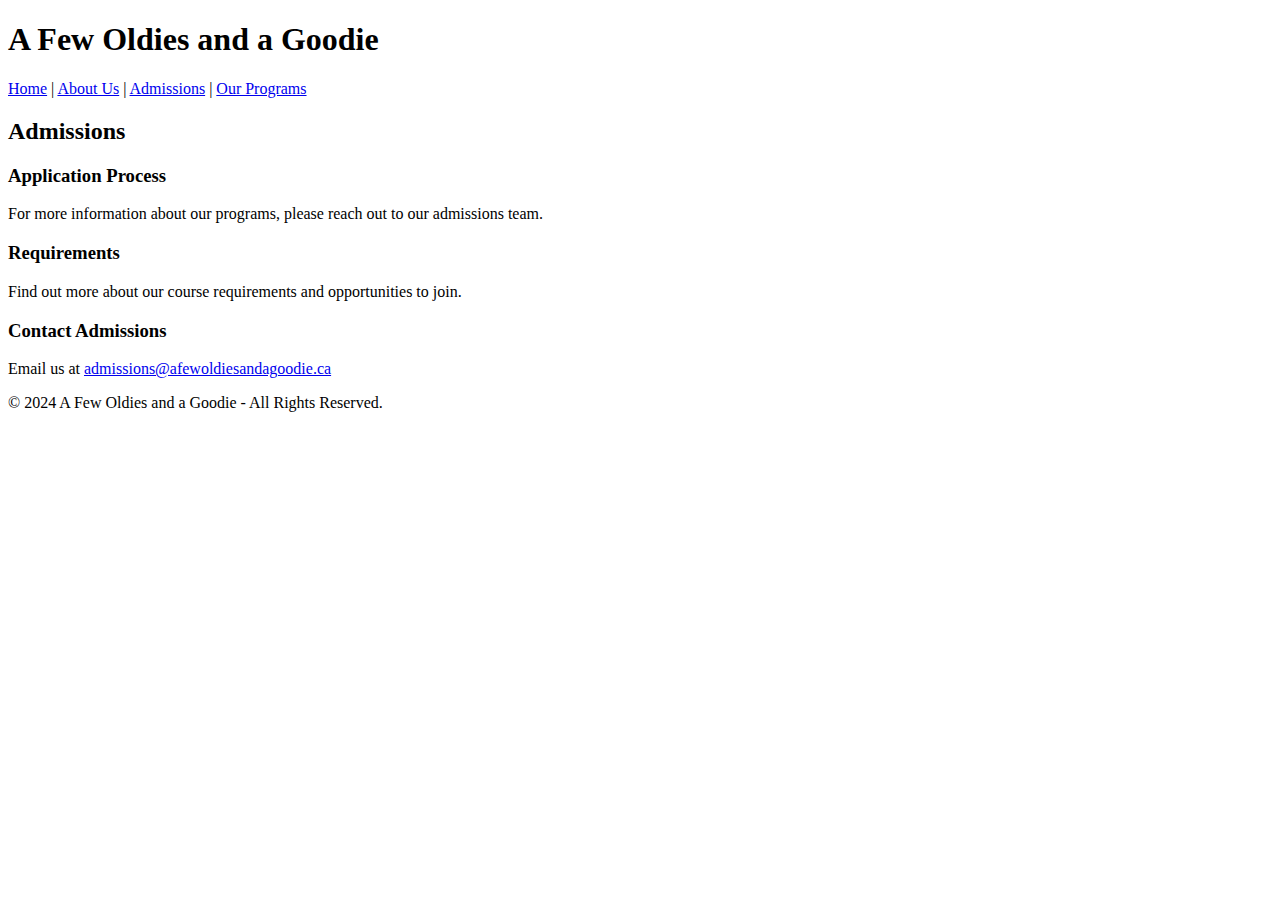
<file: Admissions.html>
<!DOCTYPE html>
<html lang="en-CA">
<head>
  <meta charset="utf-8">
  <meta name="viewport" content="width=device-width, initial-scale=1.0">
  <title>Admissions | A Few Oldies and a Goodie</title>
</head>
<body>
  <header>
    <h1>A Few Oldies and a Goodie</h1>
    <nav>
      <a href="/">Home</a> | 
      <a href="/about-us">About Us</a> | 
      <a href="/admissions">Admissions</a> | 
      <a href="/our-programs">Our Programs</a>
    </nav>
  </header>
  
  <main>
    <h2>Admissions</h2>
    <section>
      <h3>Application Process</h3>
      <p>For more information about our programs, please reach out to our admissions team.</p>
    </section>
    <section>
      <h3>Requirements</h3>
      <p>Find out more about our course requirements and opportunities to join.</p>
    </section>
    <section>
      <h3>Contact Admissions</h3>
      <p>Email us at <a href="mailto:admissions@afewoldiesandagoodie.ca">admissions@afewoldiesandagoodie.ca</a></p>
    </section>
  </main>
  
  <footer>
    <p>&copy; 2024 A Few Oldies and a Goodie - All Rights Reserved.</p>
  </footer>
</body>
</html>
</file>
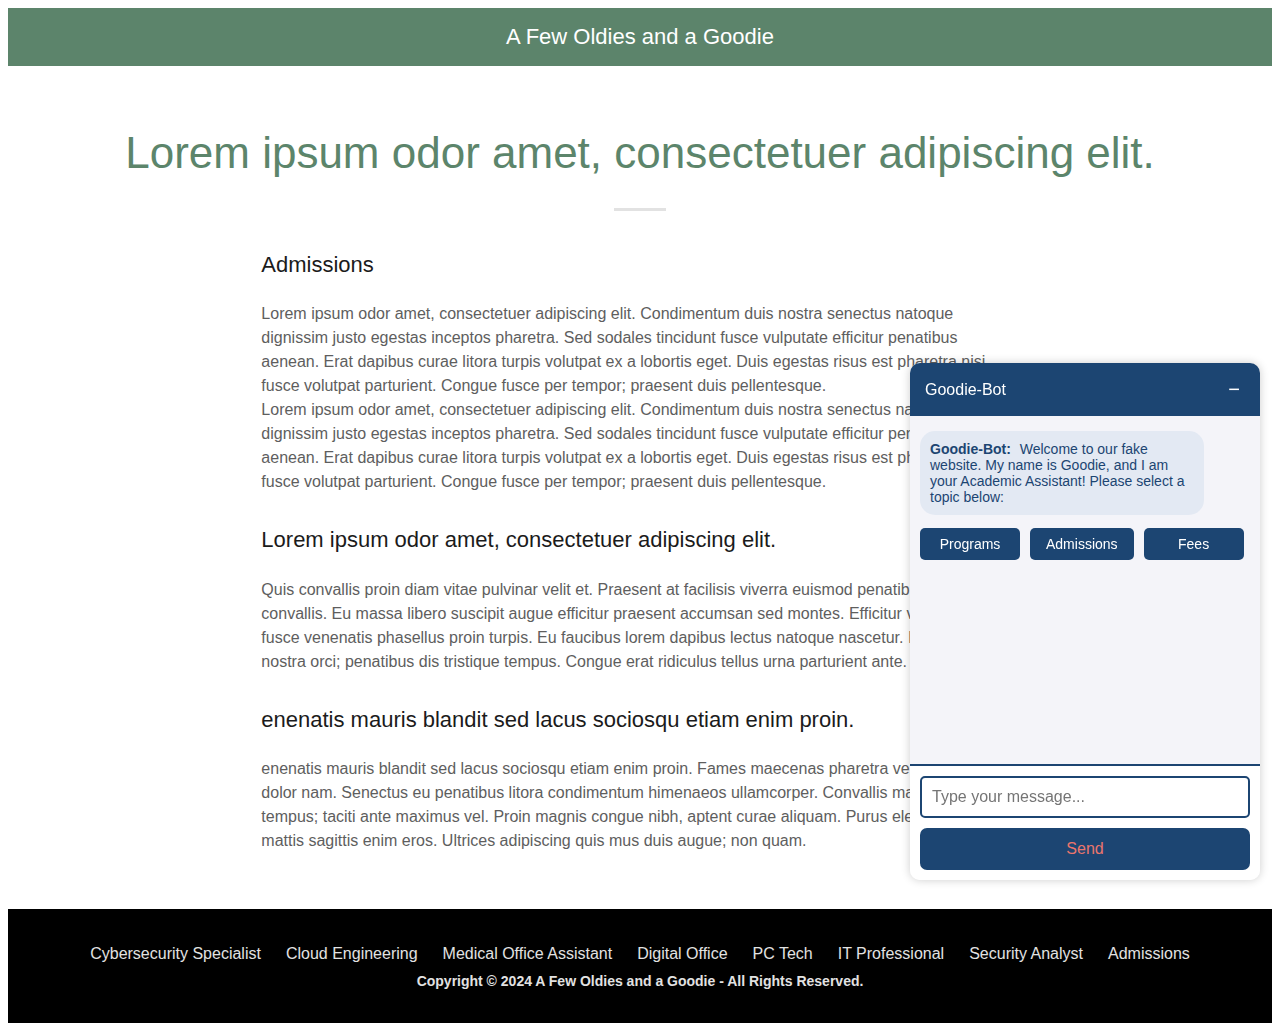
<file: admissions.html>
<!DOCTYPE html><html lang="en-CA"><head><meta charSet="utf-8"/><meta http-equiv="X-UA-Compatible" content="IE=edge"/><meta name="viewport" content="width=device-width, initial-scale=1"/><title>Admissions | A Few Oldies and a Goodie</title><meta name="author" content="A Few Oldies and a Goodie"/>
</style>
<style>/*
This license can also be found at this permalink: https://www.fontsquirrel.com/license/league-spartan

Copyright (c) September 22 2014, Micah Rich micah@micahrich.com, with Reserved Font Name: "League Spartan".

This Font Software is licensed under the SIL Open Font License, Version 1.1.
This license is copied below, and is also available with a FAQ at: http://scripts.sil.org/OFL

—————————————————————————————-
SIL OPEN FONT LICENSE Version 1.1 - 26 February 2007
—————————————————————————————-
*/
@import url('//img1.wsimg.com/blobby/go/font/LeagueSpartan/league-spartan.css');
@import url('');</style>
<style data-glamor="cxs-default-sheet">.x .c1-1{letter-spacing:normal}.x .c1-2{text-transform:none}.x .c1-3{background-color:rgb(255, 255, 255)}.x .c1-4{width:100%}.x .c1-5 > div{position:relative}.x .c1-6 > div{overflow:hidden}.x .c1-7 > div{margin-top:auto}.x .c1-8 > div{margin-right:auto}.x .c1-9 > div{margin-bottom:auto}.x .c1-a > div{margin-left:auto}.x .c1-b{font-family:Helvetica, arial, sans-serif}.x .c1-c{font-size:16px}.x .c1-h{background-color:rgb(92, 133, 107)}.x .c1-i{padding-top:56px}.x .c1-j{padding-bottom:56px}.x .c1-k{overflow:visible}.x .c1-l{padding:0px !important}.x .c1-o{z-index:3}.x .c1-p .sticky-animate{background-color:rgba(92, 133, 107, 0.9)}.x .c1-q .sticky-animate hr{opacity:0 !important}.x .c1-r{transition:background .3s}.x .c1-s{position:relative}.x .c1-t{padding-top:24px}.x .c1-u{padding-bottom:24px}.x .c1-v{padding-left:24px}.x .c1-w{padding-right:24px}.x .c1-x{background-color:rgba(92, 133, 107, 0.25)}.x .c1-y{z-index:auto}.x .c1-13{align-items:center}.x .c1-14{flex-wrap:nowrap}.x .c1-15{display:flex}.x .c1-16{margin-top:0px}.x .c1-17{margin-right:0px}.x .c1-18{margin-bottom:0px}.x .c1-19{margin-left:0px}.x .c1-1a{[object -object]:0px}.x .c1-1c{width:15%}.x .c1-1d{padding-right:0px}.x .c1-1e{padding-left:0px}.x .c1-1f{letter-spacing:inherit}.x .c1-1g{text-transform:inherit}.x .c1-1h{text-decoration:none}.x .c1-1i{word-wrap:break-word}.x .c1-1j{overflow-wrap:break-word}.x .c1-1k{cursor:pointer}.x .c1-1l{justify-content:flex-start}.x .c1-1m{border-top:0px}.x .c1-1n{border-right:0px}.x .c1-1o{border-bottom:0px}.x .c1-1p{border-left:0px}.x .c1-1q{color:rgb(255, 255, 255)}.x .c1-1r{font-weight:inherit}.x .c1-1s:hover{color:rgb(255, 255, 255)}.x .c1-1t:active{color:rgb(255, 255, 255)}.x .c1-1u{color:inherit}.x .c1-1v{display:inline-block}.x .c1-1w{vertical-align:top}.x .c1-1x{padding-top:6px}.x .c1-1y{padding-right:6px}.x .c1-1z{padding-bottom:6px}.x .c1-20{padding-left:6px}.x .c1-21{width:70%}.x .c1-22{text-align:center}.x .c1-23{justify-content:center}.x .c1-24{padding-left:8px}.x .c1-25{padding-right:8px}.x .c1-26{font-family:'League Spartan', arial, helvetica, sans-serif}.x .c1-2a{display:inline}.x .c1-2b{max-width:100%}.x .c1-2c:hover{color:rgb(198, 198, 198)}.x .c1-2d{text-wrap:pretty}.x .c1-2e{line-height:1.2}.x .c1-2f{font-size:22px}.x .c1-2g{font-weight:400}.x .c1-2l{word-wrap:normal !important}.x .c1-2m{overflow-wrap:normal !important}.x .c1-2n{display:none}.x .c1-2o{visibility:hidden}.x .c1-2p{position:absolute}.x .c1-2q{width:auto}.x .c1-2r{left:0px}.x .c1-2s{font-size:32px}.x .c1-2x{font-size:28px}.x .c1-32{justify-content:flex-end}.x .c1-33{margin-left:auto}.x .c1-34{margin-right:auto}.x .c1-35{box-sizing:border-box}.x .c1-36{flex-direction:row}.x .c1-37{padding-top:0px}.x .c1-38{padding-bottom:0px}.x .c1-3a{flex-grow:1}.x .c1-3b{flex-shrink:1}.x .c1-3c{flex-basis:0%}.x .c1-3f{line-height:24px}.x .c1-3g{padding-left:32px}.x .c1-3h{white-space:nowrap}.x .c1-3i:first-child{padding-left:0}.x .c1-3j{letter-spacing:0.071em}.x .c1-3k{text-transform:uppercase}.x .c1-3l{display:block}.x .c1-3m{margin-left:-6px}.x .c1-3n{margin-right:-6px}.x .c1-3o{margin-top:-6px}.x .c1-3p{margin-bottom:-6px}.x .c1-3q{font-size:14px}.x .c1-3v{transition:transform .33s ease-in-out}.x .c1-3w{transform:rotate(0deg)}.x .c1-3x{vertical-align:middle}.x .c1-3y{border-radius:4px}.x .c1-3z{box-shadow:0 3px 6px 3px rgba(0,0,0,0.24)}.x .c1-40{padding-top:16px}.x .c1-41{padding-bottom:16px}.x .c1-42{padding-left:16px}.x .c1-43{padding-right:16px}.x .c1-44{right:0px}.x .c1-45{top:32px}.x .c1-46{max-height:45vh}.x .c1-47{overflow-y:auto}.x .c1-48{z-index:1003}.x .c1-4b{text-align:left}.x .c1-4c:last-child{margin-bottom:0}.x .c1-4d{padding-top:4px}.x .c1-4e{padding-bottom:4px}.x .c1-4f{font-weight:700}.x .c1-4g{z-index:1}.x .c1-4k{margin-top:8px}.x .c1-4l{margin-bottom:8px}.x .c1-4m{line-height:1.5}.x .c1-4n{cursor:default}.x .c1-4o{margin-left:24px}.x .c1-4p{-webkit-margin-before:0}.x .c1-4q{-webkit-margin-after:0}.x .c1-4r{-webkit-padding-start:0}.x .c1-4s{background-color:rgb(22, 22, 22)}.x .c1-4t{position:fixed}.x .c1-4u{top:0px}.x .c1-4v{height:100%}.x .c1-4w{z-index:10002}.x .c1-4x{-webkit-overflow-scrolling:touch}.x .c1-4y{transform:translateX(-249vw)}.x .c1-4z{overscroll-behavior:contain}.x .c1-50{box-shadow:0 2px 6px 0px rgba(0,0,0,0.2)}.x .c1-51{transition:transform .3s ease-in-out}.x .c1-52{overflow:hidden}.x .c1-53{flex-direction:column}.x .c1-54{color:rgb(247, 247, 247)}.x .c1-55{line-height:1.3em}.x .c1-56{font-style:normal}.x .c1-57{top:15px}.x .c1-58{right:15px}.x .c1-59:hover{color:rgb(95, 138, 111)}.x .c1-5a{overflow-x:hidden}.x .c1-5b{overscroll-behavior:none}.x .c1-5g{color:rgb(164, 164, 164)}.x .c1-5h{border-color:rgba(76, 76, 76, 0.5)}.x .c1-5i{border-bottom-width:1px}.x .c1-5j{border-bottom-style:solid}.x .c1-5k:last-child{border-bottom:0}.x .c1-5l{min-width:200px}.x .c1-5m{justify-content:space-between}.x .c1-5n:hover{color:rgb(143, 204, 166)}.x .c1-5o:active{color:rgb(95, 138, 111)}.x .c1-5q{margin-left:8px}.x .c1-5r{flex-shrink:0}.x .c1-5s{pointer-events:none}.x .c1-5t{border-bottom-width:0}.x .c1-5u:last-child{padding-bottom:24px}.x .c1-5v{padding-top:8px}.x .c1-5w{padding-bottom:8px}.x .c1-5x{padding-left:40px}.x .c1-5y{line-height:1.4}.x .c1-5z{margin-bottom:40px}.x .c1-60{color:rgb(92, 133, 107)}.x .c1-63{font-size:unset}.x .c1-64{font-family:unset}.x .c1-65{letter-spacing:unset}.x .c1-66{text-transform:unset}.x .c1-67{line-height:0px}.x .c1-68{border-color:rgb(226, 226, 226)}.x .c1-69{border-bottom-width:2px}.x .c1-6a{border-style:solid}.x .c1-6b{margin-top:24px}.x .c1-6c{width:50px}.x .c1-6d{flex-wrap:wrap}.x .c1-6e{margin-right:-12px}.x .c1-6f{margin-left:-12px}.x .c1-6k{flex-basis:100%}.x .c1-6l{padding-right:12px}.x .c1-6m{padding-left:12px}.x .c1-6n > :nth-child(n){margin-bottom:32px}.x .c1-6o  > :last-child{margin-bottom:0 !important}.x .c1-6x > *{max-width:100%}.x .c1-6y{align-items:flex-start}.x .c1-6z > :nth-child(n){margin-bottom:24px}.x .c1-72{line-height:1.25}.x .c1-73{color:rgb(27, 27, 27)}.x .c1-74 > p > ol{text-align:left}.x .c1-75 > p > ol{display:block}.x .c1-76 > p > ol{padding-left:1.3em}.x .c1-77 > p > ol{margin-left:16px}.x .c1-78 > p > ol{margin-right:16px}.x .c1-79 > p > ol{margin-top:auto}.x .c1-7a > p > ol{margin-bottom:auto}.x .c1-7b > p > ul{text-align:left}.x .c1-7c > p > ul{display:block}.x .c1-7d > p > ul{padding-left:1.3em}.x .c1-7e > p > ul{margin-left:16px}.x .c1-7f > p > ul{margin-right:16px}.x .c1-7g > p > ul{margin-top:auto}.x .c1-7h > p > ul{margin-bottom:auto}.x .c1-7i > ul{text-align:left}.x .c1-7j > ul{display:block}.x .c1-7k > ul{padding-left:1.3em}.x .c1-7l > ul{margin-left:16px}.x .c1-7m > ul{margin-right:16px}.x .c1-7n > ul{margin-top:auto}.x .c1-7o > ul{margin-bottom:auto}.x .c1-7p > ol{text-align:left}.x .c1-7q > ol{display:block}.x .c1-7r > ol{padding-left:1.3em}.x .c1-7s > ol{margin-left:16px}.x .c1-7t > ol{margin-right:16px}.x .c1-7u > ol{margin-top:auto}.x .c1-7v > ol{margin-bottom:auto}.x .c1-7w{color:rgb(94, 94, 94)}.x .c1-7x{font-size:inherit !important}.x .c1-7y{line-height:inherit}.x .c1-7z{font-style:italic}.x .c1-80{text-decoration:line-through}.x .c1-81{text-decoration:underline}.x .c1-82{background-color:rgb(0, 0, 0)}.x .c1-83{padding-top:32px}.x .c1-84{padding-bottom:32px}.x .c1-85{flex-grow:3}.x .c1-88{color:rgb(150, 150, 150)}.x .c1-8c:hover{color:rgb(128, 183, 148)}.x .c1-8d:active{color:rgb(149, 212, 172)}.x .c1-8e{list-style-type:none}.x .c1-8g{color:rgb(226, 226, 226)}.x .c1-8h:hover{color:rgb(226, 226, 226)}.x .c1-8i:active{color:rgb(226, 226, 226)}.x .c1-8l{right:0px}.x .c1-8m{z-index:10000}.x .c1-8n{height:auto}.x .c1-8o{border-radius:0px}.x .c1-8p{transition:all 1s ease-in}.x .c1-8q{box-shadow:0 2px 6px 0px rgba(0,0,0,0.3)}.x .c1-8r{contain:content}.x .c1-8s{bottom:-500px}.x .c1-90{max-height:300px}.x .c1-92{margin-bottom:4px}.x .c1-93{word-break:break-word}.x .c1-94{flex-basis:50%}.x .c1-95{border-style:none}.x .c1-96{min-height:40px}.x .c1-97{border-radius:4px}.x .c1-98{color:rgb(0, 0, 0)}.x .c1-99{text-shadow:none}.x .c1-9a{font-size:12px}.x .c1-9b:nth-child(2){margin-left:24px}.x .c1-9c:hover{background-color:rgb(255, 255, 255)}</style>
<style data-glamor="cxs-xs-sheet">@media (max-width: 767px){.x .c1-m{padding-top:40px}}@media (max-width: 767px){.x .c1-n{padding-bottom:40px}}@media (max-width: 767px){.x .c1-27{justify-content:center}}@media (max-width: 767px){.x .c1-28{max-width:100%}}@media (max-width: 767px){.x .c1-4h{width:100%}}@media (max-width: 767px){.x .c1-4i{display:flex}}@media (max-width: 767px){.x .c1-70 > :nth-child(n){margin-bottom:24px}}@media (max-width: 767px){.x .c1-71  > :last-child{margin-bottom:0 !important}}@media (max-width: 767px){.x .c1-8f{flex-direction:column}}@media (max-width: 767px){.x .c1-8j{padding-top:4px}}@media (max-width: 767px){.x .c1-8k{padding-bottom:4px}}</style>
<style data-glamor="cxs-sm-sheet">@media (min-width: 768px){.x .c1-d{font-size:16px}}@media (min-width: 768px) and (max-width: 1023px){.x .c1-29{width:auto}}@media (min-width: 768px){.x .c1-2h{font-size:22px}}@media (min-width: 768px){.x .c1-2t{font-size:38px}}@media (min-width: 768px){.x .c1-2y{font-size:30px}}@media (min-width: 768px){.x .c1-3r{font-size:14px}}@media (min-width: 768px) and (max-width: 1023px){.x .c1-4a{right:0px}}@media (min-width: 768px) and (max-width: 1023px){.x .c1-4j{width:100%}}@media (min-width: 768px){.x .c1-5c{width:100%}}@media (min-width: 768px){.x .c1-6g{margin-top:0}}@media (min-width: 768px){.x .c1-6h{margin-right:-24px}}@media (min-width: 768px){.x .c1-6i{margin-bottom:0}}@media (min-width: 768px){.x .c1-6j{margin-left:-24px}}@media (min-width: 768px){.x .c1-6p{flex-basis:83.33333333333334%}}@media (min-width: 768px){.x .c1-6q{max-width:83.33333333333334%}}@media (min-width: 768px){.x .c1-6r{padding-top:0}}@media (min-width: 768px){.x .c1-6s{padding-right:24px}}@media (min-width: 768px){.x .c1-6t{padding-bottom:0}}@media (min-width: 768px){.x .c1-6u{padding-left:24px}}@media (min-width: 768px){.x .c1-8t{width:400px}}@media (min-width: 768px){.x .c1-8u{max-height:500px}}@media (min-width: 768px){.x .c1-8v{border-radius:7px}}@media (min-width: 768px){.x .c1-8w{margin-top:24px}}@media (min-width: 768px){.x .c1-8x{margin-right:24px}}@media (min-width: 768px){.x .c1-8y{margin-bottom:24px}}@media (min-width: 768px){.x .c1-8z{margin-left:24px}}@media (min-width: 768px){.x .c1-91{max-height:200px}}@media (min-width: 768px){.x .c1-9d{width:auto}}@media (min-width: 768px){.x .c1-9e{font-size:12px}}</style>
<style data-glamor="cxs-md-sheet">@media (min-width: 1024px){.x .c1-e{font-size:16px}}@media (min-width: 1024px){.x .c1-z{padding-top:16px}}@media (min-width: 1024px){.x .c1-10{padding-bottom:16px}}@media (min-width: 1024px){.x .c1-11{padding-left:24px}}@media (min-width: 1024px){.x .c1-12{padding-right:24px}}@media (min-width: 1024px){.x .c1-1b{display:none}}@media (min-width: 1024px){.x .c1-2i{font-size:22px}}@media (min-width: 1024px){.x .c1-2u{font-size:38px}}@media (min-width: 1024px){.x .c1-2z{font-size:30px}}@media (min-width: 1024px){.x .c1-39{display:flex}}@media (min-width: 1024px){.x .c1-3d{flex-basis:33.33333333333333%}}@media (min-width: 1024px){.x .c1-3e{max-width:33.33333333333333%}}@media (min-width: 1024px){.x .c1-3s{font-size:14px}}@media (min-width: 1024px) and (max-width: 1279px){.x .c1-49{right:0px}}@media (min-width: 1024px){.x .c1-5d{width:984px}}@media (min-width: 1024px){.x .c1-5p{min-width:300px}}@media (min-width: 1024px){.x .c1-61{text-align:center}}@media (min-width: 1024px){.x .c1-62{margin-left:auto}}@media (min-width: 1024px){.x .c1-6v{flex-basis:66.66666666666666%}}@media (min-width: 1024px){.x .c1-6w{max-width:66.66666666666666%}}@media (min-width: 1024px){.x .c1-86{flex-basis:0%}}@media (min-width: 1024px){.x .c1-87{max-width:none}}@media (min-width: 1024px){.x .c1-89{text-align:left}}@media (min-width: 1024px){.x .c1-8a{text-align:right}}@media (min-width: 1024px){.x .c1-8b{margin-top:0}}@media (min-width: 1024px){.x .c1-9f{font-size:12px}}</style>
<style data-glamor="cxs-lg-sheet">@media (min-width: 1280px){.x .c1-f{font-size:16px}}@media (min-width: 1280px){.x .c1-2j{font-size:22px}}@media (min-width: 1280px){.x .c1-2v{font-size:44px}}@media (min-width: 1280px){.x .c1-30{font-size:32px}}@media (min-width: 1280px){.x .c1-3t{font-size:14px}}@media (min-width: 1280px){.x .c1-5e{width:1160px}}@media (min-width: 1280px){.x .c1-9g{font-size:12px}}</style>
<style data-glamor="cxs-xl-sheet">@media (min-width: 1536px){.x .c1-g{font-size:18px}}@media (min-width: 1536px){.x .c1-2k{font-size:24px}}@media (min-width: 1536px){.x .c1-2w{font-size:48px}}@media (min-width: 1536px){.x .c1-31{font-size:36px}}@media (min-width: 1536px){.x .c1-3u{font-size:16px}}@media (min-width: 1536px){.x .c1-5f{width:1280px}}@media (min-width: 1536px){.x .c1-9h{font-size:14px}}</style>
<style>@keyframes opacity-bounce { 
      0% {opacity: 0;transform: translateY(100%); } 
      60% { transform: translateY(-20%); } 
      100% { opacity: 1; transform: translateY(0); }
    }</style>
<style>.gd-ad-flex-parent {
          animation-name: opacity-bounce; 
          animation-duration: 800ms; 
          animation-delay: 400ms; 
          animation-fill-mode: forwards; 
          animation-timing-function: ease; 
          opacity: 0;</style>
<style>.page-inner { background-color: rgb(0, 0, 0); min-height: 100vh; }</style>
<script>"use strict";

if ('serviceWorker' in navigator) {
  window.addEventListener('load', function () {
    navigator.serviceWorker.register('/sw.js');
  });
}</script>

<!-- Chatbot CSS -->
<link rel="stylesheet" href="https://renounding.github.io/Rasa_Project/rasabot/style.css">
</head>

<body class="x  x-fonts-league-spartan"><div id="layout-102-e-0-edd-5-e-35-4-c-50-b-92-b-02413630-d-1-f-9" class="layout layout-layout layout-layout-layout-13 locale-en-CA lang-en"><div data-ux="Page" id="page-31050" class="x-el x-el-div x-el c1-1 c1-2 c1-3 c1-4 c1-5 c1-6 c1-7 c1-8 c1-9 c1-a c1-b c1-c c1-d c1-e c1-f c1-g c1-1 c1-2 c1-b c1-c c1-d c1-e c1-f c1-g"><div data-ux="Block" class="x-el x-el-div page-inner c1-1 c1-2 c1-b c1-c c1-d c1-e c1-f c1-g"><div id="e365e05f-bb09-423b-9606-6191c34866d9" class="widget widget-header widget-header-header-9"><div data-ux="Header" role="main" data-aid="HEADER_WIDGET" id="n-31051" class="x-el x-el-div x-el x-el c1-1 c1-2 c1-b c1-c c1-d c1-e c1-f c1-g c1-1 c1-2 c1-h c1-b c1-c c1-d c1-e c1-f c1-g c1-1 c1-2 c1-b c1-c c1-d c1-e c1-f c1-g"><div> <div id="freemium-ad-31052"></div><section data-ux="Section" data-aid="HEADER_SECTION" class="x-el x-el-section c1-1 c1-2 c1-h c1-i c1-j c1-k c1-l c1-b c1-c c1-m c1-n c1-d c1-e c1-f c1-g"><div data-ux="Block" class="x-el x-el-div c1-1 c1-2 c1-o c1-4 c1-h c1-b c1-c c1-d c1-e c1-f c1-g"><div id="header_stickynav-anchor31054"></div><div data-ux="Block" data-stickynav-wrapper="true" class="x-el x-el-div c1-1 c1-2 c1-p c1-q c1-b c1-c c1-d c1-e c1-f c1-g"><div data-ux="Block" data-stickynav="true" id="header_stickynav31053" class="x-el x-el-div c1-1 c1-2 c1-r c1-h c1-b c1-c c1-d c1-e c1-f c1-g"><nav data-ux="Block" class="x-el x-el-nav c1-1 c1-2 c1-s c1-t c1-u c1-v c1-w c1-x c1-y c1-b c1-c c1-d c1-z c1-10 c1-11 c1-12 c1-e c1-f c1-g"><div data-ux="Block" class="x-el x-el-div c1-1 c1-2 c1-13 c1-14 c1-4 c1-15 c1-16 c1-17 c1-18 c1-19 c1-1a c1-b c1-c c1-d c1-1b c1-e c1-f c1-g"><div data-ux="Block" class="x-el x-el-div c1-1 c1-2 c1-1c c1-1d c1-1e c1-b c1-c c1-d c1-e c1-f c1-g"><div data-ux="Element" id="bs-1" class="x-el x-el-div c1-1 c1-2 c1-b c1-c c1-d c1-e c1-f c1-g"><a rel="" role="button" aria-haspopup="menu" data-ux="LinkDropdown" data-toggle-ignore="true" id="31055" aria-expanded="false" toggleId="n-31051-navId-mobile" icon="hamburger" data-edit-interactive="true" data-aid="HAMBURGER_MENU_LINK" aria-label="Hamburger Site Navigation Icon" href="#" data-typography="LinkAlpha" class="x-el x-el-a c1-1f c1-1g c1-1h c1-1i c1-1j c1-15 c1-1k c1-13 c1-1l c1-1m c1-1n c1-1o c1-1p c1-1q c1-b c1-c c1-1r c1-1s c1-1t c1-d c1-1b c1-e c1-f c1-g" data-tccl="ux2.HEADER.header9.Section.Default.Link.Dropdown.31056.click,click"><svg viewBox="0 0 24 24" fill="currentColor" width="40px" height="40px" data-ux="IconHamburger" class="x-el x-el-svg c1-1 c1-2 c1-1u c1-1v c1-1w c1-1x c1-1y c1-1z c1-20 c1-b c1-c c1-d c1-e c1-f c1-g"><path fill-rule="evenodd" d="M19 8H5a1 1 0 1 1 0-2h14a1 1 0 0 1 0 2zm0 5.097H5a1 1 0 1 1 0-2h14a1 1 0 1 1 0 2zm0 5.25H5a1 1 0 1 1 0-2h14a1 1 0 1 1 0 2z"></path></svg></a></div></div><div data-ux="Block" class="x-el x-el-div c1-1 c1-2 c1-15 c1-21 c1-22 c1-23 c1-1j c1-24 c1-25 c1-b c1-c c1-d c1-e c1-f c1-g"><div data-ux="Block" data-aid="HEADER_LOGO_RENDERED" class="x-el x-el-div c1-1v c1-26 c1-c c1-27 c1-28 c1-29 c1-d c1-e c1-f c1-g"><a rel="" role="link" aria-haspopup="menu" data-ux="Link" data-page="366a6b97-3334-4c3a-acdb-65a08a983ca6" title="A Few Oldies and a Goodie" href="/" data-typography="LinkAlpha" class="x-el x-el-a c1-1f c1-1g c1-1h c1-1i c1-1j c1-2a c1-1k c1-1m c1-1n c1-1o c1-1p c1-2b c1-4 c1-b c1-1q c1-c c1-1r c1-2c c1-1t c1-d c1-e c1-f c1-g" data-tccl="ux2.HEADER.header9.Logo.Default.Link.Default.31057.click,click"><div data-ux="Block" id="logo-container-31058" class="x-el x-el-div c1-1 c1-2 c1-1v c1-4 c1-s c1-b c1-c c1-d c1-e c1-f c1-g"><h3 role="heading" aria-level="3" data-ux="LogoHeading" id="logo-text-31059" data-aid="HEADER_LOGO_TEXT_RENDERED" headerTreatment="Fill" data-typography="LogoAlpha" class="x-el x-el-h3 c1-1 c1-2 c1-1i c1-1j c1-2d c1-2e c1-19 c1-17 c1-16 c1-18 c1-2b c1-1v c1-26 c1-1q c1-2f c1-2g c1-2h c1-2i c1-2j c1-2k">A Few Oldies and a Goodie</h3><span role="heading" aria-level="NaN" data-ux="scaler" data-size="xxlarge" data-scaler-id="scaler-logo-container-31058" aria-hidden="true" data-typography="LogoAlpha" class="x-el x-el-span c1-1 c1-2 c1-2l c1-2m c1-2d c1-2e c1-19 c1-17 c1-16 c1-18 c1-2b c1-2n c1-2o c1-2p c1-2q c1-k c1-2r c1-2s c1-26 c1-1q c1-2g c1-2t c1-2u c1-2v c1-2w">A Few Oldies and a Goodie</span><span role="heading" aria-level="NaN" data-ux="scaler" data-size="xlarge" data-scaler-id="scaler-logo-container-31058" aria-hidden="true" data-typography="LogoAlpha" class="x-el x-el-span c1-1 c1-2 c1-2l c1-2m c1-2d c1-2e c1-19 c1-17 c1-16 c1-18 c1-2b c1-2n c1-2o c1-2p c1-2q c1-k c1-2r c1-2x c1-26 c1-1q c1-2g c1-2y c1-2z c1-30 c1-31">A Few Oldies and a Goodie</span><span role="heading" aria-level="NaN" data-ux="scaler" data-size="large" data-scaler-id="scaler-logo-container-31058" aria-hidden="true" data-typography="LogoAlpha" class="x-el x-el-span c1-1 c1-2 c1-2l c1-2m c1-2d c1-2e c1-19 c1-17 c1-16 c1-18 c1-2b c1-2n c1-2o c1-2p c1-2q c1-k c1-2r c1-2f c1-26 c1-1q c1-2g c1-2h c1-2i c1-2j c1-2k">A Few Oldies and a Goodie</span></div></a></div></div><div data-ux="Block" class="x-el x-el-div c1-1 c1-2 c1-1c c1-1d c1-1e c1-15 c1-32 c1-b c1-c c1-d c1-e c1-f c1-g"></div></div><div data-ux="Container" class="x-el x-el-div c1-1 c1-2 c1-33 c1-34 c1-v c1-w c1-2b c1-b c1-c c1-d c1-e c1-f c1-g"><div data-ux="Grid" id="navContainer-31064" class="x-el x-el-div c1-1 c1-2 c1-2n c1-35 c1-36 c1-14 c1-16 c1-17 c1-18 c1-19 c1-4 c1-37 c1-38 c1-b c1-c c1-d c1-39 c1-e c1-f c1-g"><div data-ux="GridCell" class="x-el x-el-div c1-1 c1-2 c1-35 c1-3a c1-3b c1-3c c1-2b c1-37 c1-1d c1-38 c1-1e c1-1l c1-15 c1-13 c1-b c1-c c1-d c1-3d c1-3e c1-e c1-f c1-g"><nav data-ux="Nav" data-aid="HEADER_NAV_RENDERED" role="navigation" class="x-el x-el-nav c1-1 c1-2 c1-2b c1-3f c1-b c1-c c1-d c1-e c1-f c1-g"><div data-ux="Block" id="n-3105131062-navId-1" class="x-el x-el-div c1-1 c1-2 c1-s c1-15 c1-13 c1-37 c1-1d c1-38 c1-1e c1-b c1-c c1-d c1-e c1-f c1-g"><div data-ux="Block" class="x-el x-el-div nav-item c1-1 c1-2 c1-1w c1-19 c1-3g c1-3h c1-s c1-2o c1-1v c1-b c1-c c1-3i c1-d c1-e c1-f c1-g"><a rel="" role="link" aria-haspopup="menu" data-ux="NavLink" target="" data-page="366a6b97-3334-4c3a-acdb-65a08a983ca6" data-edit-interactive="true" href="/" data-typography="NavAlpha" class="x-el x-el-a c1-3j c1-3k c1-1h c1-1i c1-1j c1-3l c1-1k c1-3m c1-3n c1-3o c1-3p c1-20 c1-1y c1-1x c1-1z c1-b c1-1q c1-3q c1-2g c1-1s c1-1t c1-3r c1-3s c1-3t c1-3u" data-tccl="ux2.HEADER.header9.Nav.Default.Link.Default.31066.click,click">Home</a></div><div data-ux="Block" class="x-el x-el-div nav-item c1-1 c1-2 c1-1w c1-19 c1-3g c1-3h c1-s c1-2o c1-1v c1-b c1-c c1-3i c1-d c1-e c1-f c1-g"><div data-ux="Element" id="bs-2" class="x-el x-el-div c1-1 c1-2 c1-b c1-c c1-d c1-e c1-f c1-g"><a rel="" role="button" aria-haspopup="menu" data-ux="NavLinkDropdown" data-toggle-ignore="true" id="31067" aria-expanded="false" data-aid="NAV_DROPDOWN" data-edit-interactive="true" href="#" data-typography="NavAlpha" class="x-el x-el-a c1-3j c1-3k c1-1h c1-1i c1-1j c1-15 c1-1k c1-13 c1-b c1-1q c1-3q c1-2g c1-1s c1-1t c1-3r c1-3s c1-3t c1-3u" data-tccl="ux2.HEADER.header9.Nav.Default.Link.Dropdown.31068.click,click"><div style="pointer-events:none;display:flex;align-items:center" data-aid="NAV_DROPDOWN"><span style="margin-right:4px">Our Site Menu</span><svg viewBox="0 0 24 24" fill="currentColor" width="16" height="16" data-ux="Icon" class="x-el x-el-svg c1-1 c1-2 c1-1u c1-1v c1-3v c1-3w c1-3x c1-s c1-1k c1-b c1-3q c1-3r c1-3s c1-3t c1-3u"><path fill-rule="evenodd" d="M19.774 7.86c.294-.335.04-.839-.423-.84L4.538 7c-.447-.001-.698.48-.425.81l7.204 8.693a.56.56 0 0 0 .836.011l7.621-8.654z"></path></svg></div></a></div><ul data-ux="Dropdown" role="menu" id="ba9361b4-7a8e-4826-aa6b-722fb3e21d95-n-3105131062-navId-1-toggleId" class="x-el x-el-ul c1-1 c1-2 c1-3y c1-3z c1-h c1-40 c1-41 c1-42 c1-43 c1-2p c1-44 c1-45 c1-3h c1-46 c1-47 c1-2n c1-48 c1-b c1-c c1-49 c1-4a c1-d c1-e c1-f c1-g"><li data-ux="ListItem" role="menuitem" class="x-el x-el-li c1-1 c1-2 c1-1q c1-18 c1-3l c1-4b c1-b c1-c c1-4c c1-d c1-e c1-f c1-g"><a rel="" role="link" aria-haspopup="false" data-ux="NavMenuLink" target="" data-page="0c62f25d-8077-4a87-929a-c0095a35d167" data-edit-interactive="true" aria-labelledby="ba9361b4-7a8e-4826-aa6b-722fb3e21d95-n-3105131062-navId-1-toggleId" href="/about-us" data-typography="SubNavAlpha" class="x-el x-el-a c1-1 c1-2 c1-1h c1-1i c1-1j c1-1v c1-1k c1-4d c1-4e c1-b c1-1q c1-c c1-2g c1-1s c1-1t c1-d c1-e c1-f c1-g" data-tccl="ux2.HEADER.header9.Nav.Menu.Link.Default.31069.click,click">About Us</a></li><li data-ux="ListItem" role="menuitem" class="x-el x-el-li c1-1 c1-2 c1-1q c1-18 c1-3l c1-4b c1-b c1-c c1-4c c1-d c1-e c1-f c1-g"><a rel="" role="link" aria-haspopup="false" data-ux="NavMenuLinkActive" target="" data-page="991ad4ae-4e66-4b60-bca0-e9cec9dd5c79" data-edit-interactive="true" aria-labelledby="ba9361b4-7a8e-4826-aa6b-722fb3e21d95-n-3105131062-navId-1-toggleId" href="/admissions" data-typography="SubNavAlpha" class="x-el x-el-a c1-1 c1-2 c1-1h c1-1i c1-1j c1-1v c1-1k c1-4d c1-4e c1-b c1-1q c1-c c1-4f c1-1s c1-1t c1-d c1-e c1-f c1-g" data-tccl="ux2.HEADER.header9.Nav.Menu.Link.Active.31070.click,click">Admissions</a></li><li data-ux="ListItem" role="menuitem" class="x-el x-el-li c1-1 c1-2 c1-1q c1-18 c1-3l c1-4b c1-b c1-c c1-4c c1-d c1-e c1-f c1-g"><a rel="" role="link" aria-haspopup="false" data-ux="NavMenuLink" target="" data-page="57ed5cd0-0a40-41cd-9522-ede402eb2fa1" data-edit-interactive="true" aria-labelledby="ba9361b4-7a8e-4826-aa6b-722fb3e21d95-n-3105131062-navId-1-toggleId" href="/our-programs" data-typography="SubNavAlpha" class="x-el x-el-a c1-1 c1-2 c1-1h c1-1i c1-1j c1-1v c1-1k c1-4d c1-4e c1-b c1-1q c1-c c1-2g c1-1s c1-1t c1-d c1-e c1-f c1-g" data-tccl="ux2.HEADER.header9.Nav.Menu.Link.Default.31071.click,click">Our Programs</a></li></ul></div></div></nav></div><div data-ux="GridCell" class="x-el x-el-div c1-1 c1-2 c1-35 c1-3a c1-3b c1-3c c1-2b c1-37 c1-1d c1-38 c1-1e c1-23 c1-22 c1-19 c1-17 c1-4g c1-15 c1-13 c1-b c1-c c1-d c1-3d c1-3e c1-e c1-f c1-g"><div data-ux="Block" data-aid="HEADER_LOGO_RENDERED" class="x-el x-el-div c1-1v c1-26 c1-22 c1-3a c1-c c1-4h c1-4i c1-27 c1-4j c1-d c1-e c1-f c1-g"><a rel="" role="link" aria-haspopup="menu" data-ux="Link" data-page="366a6b97-3334-4c3a-acdb-65a08a983ca6" title="A Few Oldies and a Goodie" href="/" data-typography="LinkAlpha" class="x-el x-el-a c1-1f c1-1g c1-1h c1-1i c1-1j c1-2a c1-1k c1-1m c1-1n c1-1o c1-1p c1-2b c1-4 c1-b c1-1q c1-c c1-1r c1-2c c1-1t c1-d c1-e c1-f c1-g" data-tccl="ux2.HEADER.header9.Logo.Default.Link.Default.31072.click,click"><div data-ux="Block" id="logo-container-31073" class="x-el x-el-div c1-1 c1-2 c1-1v c1-4 c1-s c1-b c1-c c1-d c1-e c1-f c1-g"><h3 role="heading" aria-level="3" data-ux="LogoHeading" id="logo-text-31074" data-aid="HEADER_LOGO_TEXT_RENDERED" headerTreatment="Fill" data-typography="LogoAlpha" class="x-el x-el-h3 c1-1 c1-2 c1-1i c1-1j c1-2d c1-2e c1-19 c1-17 c1-16 c1-18 c1-2b c1-1v c1-26 c1-1q c1-2f c1-2g c1-2h c1-2i c1-2j c1-2k">A Few Oldies and a Goodie</h3><span role="heading" aria-level="NaN" data-ux="scaler" data-size="xxlarge" data-scaler-id="scaler-logo-container-31073" aria-hidden="true" data-typography="LogoAlpha" class="x-el x-el-span c1-1 c1-2 c1-2l c1-2m c1-2d c1-2e c1-19 c1-17 c1-16 c1-18 c1-2b c1-2n c1-2o c1-2p c1-2q c1-k c1-2r c1-2s c1-26 c1-1q c1-2g c1-2t c1-2u c1-2v c1-2w">A Few Oldies and a Goodie</span><span role="heading" aria-level="NaN" data-ux="scaler" data-size="xlarge" data-scaler-id="scaler-logo-container-31073" aria-hidden="true" data-typography="LogoAlpha" class="x-el x-el-span c1-1 c1-2 c1-2l c1-2m c1-2d c1-2e c1-19 c1-17 c1-16 c1-18 c1-2b c1-2n c1-2o c1-2p c1-2q c1-k c1-2r c1-2x c1-26 c1-1q c1-2g c1-2y c1-2z c1-30 c1-31">A Few Oldies and a Goodie</span><span role="heading" aria-level="NaN" data-ux="scaler" data-size="large" data-scaler-id="scaler-logo-container-31073" aria-hidden="true" data-typography="LogoAlpha" class="x-el x-el-span c1-1 c1-2 c1-2l c1-2m c1-2d c1-2e c1-19 c1-17 c1-16 c1-18 c1-2b c1-2n c1-2o c1-2p c1-2q c1-k c1-2r c1-2f c1-26 c1-1q c1-2g c1-2h c1-2i c1-2j c1-2k">A Few Oldies and a Goodie</span></div></a></div></div><div data-ux="GridCell" class="x-el x-el-div c1-1 c1-2 c1-35 c1-3a c1-3b c1-3c c1-2b c1-37 c1-1d c1-38 c1-1e c1-32 c1-15 c1-13 c1-b c1-c c1-d c1-3d c1-3e c1-e c1-f c1-g"><nav data-ux="Nav" data-aid="HEADER_NAV_RENDERED" role="navigation" class="x-el x-el-nav c1-1 c1-2 c1-2b c1-3f c1-b c1-c c1-d c1-e c1-f c1-g"><div data-ux="Block" id="n-3105131063-navId-2" class="x-el x-el-div c1-1 c1-2 c1-s c1-15 c1-13 c1-37 c1-1d c1-38 c1-1e c1-b c1-c c1-d c1-e c1-f c1-g"><div data-ux="Block" class="x-el x-el-div nav-item c1-1 c1-2 c1-1w c1-19 c1-3g c1-3h c1-s c1-2o c1-1v c1-b c1-c c1-3i c1-d c1-e c1-f c1-g"><a rel="" role="link" aria-haspopup="menu" data-ux="NavLink" target="" data-page="366a6b97-3334-4c3a-acdb-65a08a983ca6" data-edit-interactive="true" href="/" data-typography="NavAlpha" class="x-el x-el-a c1-3j c1-3k c1-1h c1-1i c1-1j c1-3l c1-1k c1-3m c1-3n c1-3o c1-3p c1-20 c1-1y c1-1x c1-1z c1-b c1-1q c1-3q c1-2g c1-1s c1-1t c1-3r c1-3s c1-3t c1-3u" data-tccl="ux2.HEADER.header9.Nav.Default.Link.Default.31076.click,click">Home</a></div><div data-ux="Block" class="x-el x-el-div nav-item c1-1 c1-2 c1-1w c1-19 c1-3g c1-3h c1-s c1-2o c1-1v c1-b c1-c c1-3i c1-d c1-e c1-f c1-g"><div data-ux="Element" id="bs-3" class="x-el x-el-div c1-1 c1-2 c1-b c1-c c1-d c1-e c1-f c1-g"><a rel="" role="button" aria-haspopup="menu" data-ux="NavLinkDropdown" data-toggle-ignore="true" id="31077" aria-expanded="false" data-aid="NAV_DROPDOWN" data-edit-interactive="true" href="#" data-typography="NavAlpha" class="x-el x-el-a c1-3j c1-3k c1-1h c1-1i c1-1j c1-15 c1-1k c1-13 c1-b c1-1q c1-3q c1-2g c1-1s c1-1t c1-3r c1-3s c1-3t c1-3u" data-tccl="ux2.HEADER.header9.Nav.Default.Link.Dropdown.31078.click,click"><div style="pointer-events:none;display:flex;align-items:center" data-aid="NAV_DROPDOWN"><span style="margin-right:4px">Our Site Menu</span><svg viewBox="0 0 24 24" fill="currentColor" width="16" height="16" data-ux="Icon" class="x-el x-el-svg c1-1 c1-2 c1-1u c1-1v c1-3v c1-3w c1-3x c1-s c1-1k c1-b c1-3q c1-3r c1-3s c1-3t c1-3u"><path fill-rule="evenodd" d="M19.774 7.86c.294-.335.04-.839-.423-.84L4.538 7c-.447-.001-.698.48-.425.81l7.204 8.693a.56.56 0 0 0 .836.011l7.621-8.654z"></path></svg></div></a></div><ul data-ux="Dropdown" role="menu" id="ba9361b4-7a8e-4826-aa6b-722fb3e21d95-n-3105131063-navId-2-toggleId" class="x-el x-el-ul c1-1 c1-2 c1-3y c1-3z c1-h c1-40 c1-41 c1-42 c1-43 c1-2p c1-44 c1-45 c1-3h c1-46 c1-47 c1-2n c1-48 c1-b c1-c c1-49 c1-4a c1-d c1-e c1-f c1-g"><li data-ux="ListItem" role="menuitem" class="x-el x-el-li c1-1 c1-2 c1-1q c1-18 c1-3l c1-4b c1-b c1-c c1-4c c1-d c1-e c1-f c1-g"><a rel="" role="link" aria-haspopup="false" data-ux="NavMenuLink" target="" data-page="0c62f25d-8077-4a87-929a-c0095a35d167" data-edit-interactive="true" aria-labelledby="ba9361b4-7a8e-4826-aa6b-722fb3e21d95-n-3105131063-navId-2-toggleId" href="/about-us" data-typography="SubNavAlpha" class="x-el x-el-a c1-1 c1-2 c1-1h c1-1i c1-1j c1-1v c1-1k c1-4d c1-4e c1-b c1-1q c1-c c1-2g c1-1s c1-1t c1-d c1-e c1-f c1-g" data-tccl="ux2.HEADER.header9.Nav.Menu.Link.Default.31079.click,click">About Us</a></li><li data-ux="ListItem" role="menuitem" class="x-el x-el-li c1-1 c1-2 c1-1q c1-18 c1-3l c1-4b c1-b c1-c c1-4c c1-d c1-e c1-f c1-g"><a rel="" role="link" aria-haspopup="false" data-ux="NavMenuLinkActive" target="" data-page="991ad4ae-4e66-4b60-bca0-e9cec9dd5c79" data-edit-interactive="true" aria-labelledby="ba9361b4-7a8e-4826-aa6b-722fb3e21d95-n-3105131063-navId-2-toggleId" href="/admissions" data-typography="SubNavAlpha" class="x-el x-el-a c1-1 c1-2 c1-1h c1-1i c1-1j c1-1v c1-1k c1-4d c1-4e c1-b c1-1q c1-c c1-4f c1-1s c1-1t c1-d c1-e c1-f c1-g" data-tccl="ux2.HEADER.header9.Nav.Menu.Link.Active.31080.click,click">Admissions</a></li><li data-ux="ListItem" role="menuitem" class="x-el x-el-li c1-1 c1-2 c1-1q c1-18 c1-3l c1-4b c1-b c1-c c1-4c c1-d c1-e c1-f c1-g"><a rel="" role="link" aria-haspopup="false" data-ux="NavMenuLink" target="" data-page="57ed5cd0-0a40-41cd-9522-ede402eb2fa1" data-edit-interactive="true" aria-labelledby="ba9361b4-7a8e-4826-aa6b-722fb3e21d95-n-3105131063-navId-2-toggleId" href="/our-programs" data-typography="SubNavAlpha" class="x-el x-el-a c1-1 c1-2 c1-1h c1-1i c1-1j c1-1v c1-1k c1-4d c1-4e c1-b c1-1q c1-c c1-2g c1-1s c1-1t c1-d c1-e c1-f c1-g" data-tccl="ux2.HEADER.header9.Nav.Menu.Link.Default.31081.click,click">Our Programs</a></li></ul></div><div data-ux="Block" class="x-el x-el-div nav-item c1-1 c1-2 c1-1w c1-19 c1-3g c1-3h c1-s c1-2o c1-1v c1-b c1-c c1-3i c1-d c1-e c1-f c1-g"><div data-ux="Element" id="bs-4" class="x-el x-el-div c1-1 c1-2 c1-b c1-c c1-d c1-e c1-f c1-g"><a rel="" role="button" aria-haspopup="menu" data-ux="NavLinkDropdown" data-toggle-ignore="true" id="31082" aria-expanded="false" data-aid="NAV_MORE" data-edit-interactive="true" href="#" data-typography="NavAlpha" class="x-el x-el-a c1-3j c1-3k c1-1h c1-1i c1-1j c1-15 c1-1k c1-13 c1-b c1-1q c1-3q c1-2g c1-1s c1-1t c1-3r c1-3s c1-3t c1-3u" data-tccl="ux2.HEADER.header9.Nav.Default.Link.Dropdown.31083.click,click"><div style="pointer-events:none;display:flex;align-items:center" data-aid="NAV_MORE"><span style="margin-right:4px">More</span><svg viewBox="0 0 24 24" fill="currentColor" width="16" height="16" data-ux="Icon" class="x-el x-el-svg c1-1 c1-2 c1-1u c1-1v c1-3v c1-3w c1-3x c1-s c1-1k c1-b c1-3q c1-3r c1-3s c1-3t c1-3u"><path fill-rule="evenodd" d="M19.774 7.86c.294-.335.04-.839-.423-.84L4.538 7c-.447-.001-.698.48-.425.81l7.204 8.693a.56.56 0 0 0 .836.011l7.621-8.654z"></path></svg></div></a></div><ul data-ux="Dropdown" role="menu" id="more-31075" class="x-el x-el-ul c1-1 c1-2 c1-3y c1-3z c1-h c1-40 c1-41 c1-42 c1-43 c1-2p c1-44 c1-45 c1-3h c1-46 c1-47 c1-2n c1-48 c1-b c1-c c1-49 c1-4a c1-d c1-e c1-f c1-g"><li data-ux="ListItem" role="menuitem" class="x-el x-el-li c1-1 c1-2 c1-1q c1-18 c1-3l c1-4b c1-b c1-c c1-4c c1-d c1-e c1-f c1-g"><a rel="" role="link" aria-haspopup="menu" data-ux="NavMoreMenuLink" target="" data-page="366a6b97-3334-4c3a-acdb-65a08a983ca6" data-edit-interactive="true" aria-labelledby="more-31075" href="/" data-typography="NavAlpha" class="x-el x-el-a c1-3j c1-3k c1-1h c1-1i c1-1j c1-1v c1-1k c1-4k c1-4l c1-4m c1-b c1-1q c1-3q c1-2g c1-1s c1-1t c1-3r c1-3s c1-3t c1-3u" data-tccl="ux2.HEADER.header9.Nav.MoreMenu.Link.Default.31084.click,click">Home</a></li><li data-ux="ListItem" role="menuitem" class="x-el x-el-li c1-1 c1-2 c1-1q c1-18 c1-3l c1-4b c1-b c1-c c1-4c c1-d c1-e c1-f c1-g"><div data-ux="Block" class="x-el x-el-div c1-1 c1-2 c1-b c1-c c1-d c1-e c1-f c1-g"><a rel="" role="link" aria-haspopup="menu" data-ux="NavMoreMenuLink" data-ignore-close="true" data-edit-interactive="true" aria-labelledby="more-31075" data-typography="NavAlpha" class="x-el x-el-a c1-3j c1-3k c1-1h c1-1i c1-1j c1-1v c1-4n c1-4k c1-18 c1-4m c1-b c1-1q c1-3q c1-2g c1-1s c1-1t c1-3r c1-3s c1-3t c1-3u" data-tccl="ux2.HEADER.header9.Nav.MoreMenu.Link.Default.31085.click,click">Our Site Menu</a><ul data-ux="NavListNested" role="menu" class="x-el x-el-ul c1-1 c1-2 c1-16 c1-18 c1-4o c1-17 c1-4p c1-4q c1-4r c1-b c1-c c1-d c1-e c1-f c1-g"><li data-ux="ListItem" role="menuitem" class="x-el x-el-li c1-1 c1-2 c1-1q c1-18 c1-3l c1-4b c1-b c1-c c1-4c c1-d c1-e c1-f c1-g"><a rel="" role="link" aria-haspopup="false" data-ux="NavMoreMenuLinkNested" target="" data-page="0c62f25d-8077-4a87-929a-c0095a35d167" data-edit-interactive="true" aria-labelledby="more-31075" href="/about-us" data-typography="SubNavAlpha" class="x-el x-el-a c1-1 c1-2 c1-1h c1-1i c1-1j c1-1v c1-1k c1-4d c1-4e c1-b c1-1q c1-c c1-2g c1-1s c1-1t c1-d c1-e c1-f c1-g" data-tccl="ux2.HEADER.header9.Nav.MoreMenu.Link.Nested.31086.click,click">About Us</a></li><li data-ux="ListItem" role="menuitem" class="x-el x-el-li c1-1 c1-2 c1-1q c1-18 c1-3l c1-4b c1-b c1-c c1-4c c1-d c1-e c1-f c1-g"><a rel="" role="link" aria-haspopup="false" data-ux="NavMoreMenuLinkNestedActive" target="" data-page="991ad4ae-4e66-4b60-bca0-e9cec9dd5c79" data-edit-interactive="true" aria-labelledby="more-31075" href="/admissions" data-typography="SubNavAlpha" class="x-el x-el-a c1-1 c1-2 c1-1h c1-1i c1-1j c1-1v c1-1k c1-4d c1-4e c1-b c1-1q c1-c c1-4f c1-1s c1-1t c1-d c1-e c1-f c1-g" data-tccl="ux2.HEADER.header9.Nav.MoreMenu.Link.NestedActive.31087.click,click">Admissions</a></li><li data-ux="ListItem" role="menuitem" class="x-el x-el-li c1-1 c1-2 c1-1q c1-18 c1-3l c1-4b c1-b c1-c c1-4c c1-d c1-e c1-f c1-g"><a rel="" role="link" aria-haspopup="false" data-ux="NavMoreMenuLinkNested" target="" data-page="57ed5cd0-0a40-41cd-9522-ede402eb2fa1" data-edit-interactive="true" aria-labelledby="more-31075" href="/our-programs" data-typography="SubNavAlpha" class="x-el x-el-a c1-1 c1-2 c1-1h c1-1i c1-1j c1-1v c1-1k c1-4d c1-4e c1-b c1-1q c1-c c1-2g c1-1s c1-1t c1-d c1-e c1-f c1-g" data-tccl="ux2.HEADER.header9.Nav.MoreMenu.Link.Nested.31088.click,click">Our Programs</a></li></ul></div></li></ul></div></div></nav></div></div></div></nav></div></div><div role="navigation" data-ux="NavigationDrawer" id="n-31051-navId-mobile" class="x-el x-el-div c1-1 c1-2 c1-4s c1-4t c1-4u c1-4 c1-4v c1-47 c1-4w c1-i c1-4x c1-4y c1-4z c1-50 c1-51 c1-2o c1-52 c1-15 c1-53 c1-b c1-c c1-d c1-e c1-f c1-g"><div data-ux="Block" class="x-el x-el-div c1-1 c1-2 c1-v c1-w c1-b c1-c c1-d c1-e c1-f c1-g"><svg viewBox="0 0 24 24" fill="currentColor" width="40px" height="40px" data-ux="CloseIcon" data-edit-interactive="true" data-close="true" class="x-el x-el-svg c1-1 c1-2 c1-54 c1-1v c1-3x c1-1x c1-1y c1-1z c1-20 c1-1k c1-55 c1-56 c1-2p c1-57 c1-58 c1-2x c1-b c1-59 c1-2y c1-2z c1-30 c1-31"><path fill-rule="evenodd" d="M19.245 4.313a1.065 1.065 0 0 0-1.508 0L11.78 10.27 5.82 4.313A1.065 1.065 0 1 0 4.312 5.82l5.958 5.958-5.958 5.959a1.067 1.067 0 0 0 1.508 1.508l5.959-5.958 5.958 5.958a1.065 1.065 0 1 0 1.508-1.508l-5.958-5.959 5.958-5.958a1.065 1.065 0 0 0 0-1.508"></path></svg></div><div data-ux="Container" id="n-31051-navContainerId-mobile" class="x-el x-el-div c1-1 c1-2 c1-33 c1-34 c1-v c1-w c1-2b c1-47 c1-5a c1-4 c1-5b c1-b c1-c c1-5c c1-d c1-5d c1-e c1-5e c1-f c1-5f c1-g"><div data-ux="Block" id="n-31051-navLinksContentId-mobile" class="x-el x-el-div c1-1 c1-2 c1-b c1-c c1-d c1-e c1-f c1-g"><ul role="menu" data-ux="NavigationDrawerList" id="n-31051-navListId-mobile" class="x-el x-el-ul c1-1 c1-2 c1-16 c1-18 c1-19 c1-17 c1-4p c1-4q c1-4r c1-4b c1-37 c1-38 c1-1e c1-1d c1-1i c1-1j c1-b c1-c c1-d c1-e c1-f c1-g"><li role="menuitem" data-ux="NavigationDrawerListItem" class="x-el x-el-li c1-1 c1-2 c1-5g c1-18 c1-3l c1-5h c1-5i c1-5j c1-b c1-c c1-4c c1-5k c1-d c1-e c1-f c1-g"><a rel="" role="link" aria-haspopup="menu" data-ux="NavigationDrawerLink" target="" data-page="366a6b97-3334-4c3a-acdb-65a08a983ca6" data-edit-interactive="true" data-close="true" href="/" data-typography="NavBeta" class="x-el x-el-a c1-1 c1-2 c1-1h c1-1i c1-1j c1-15 c1-1k c1-40 c1-41 c1-v c1-w c1-13 c1-5l c1-5m c1-b c1-54 c1-2f c1-2g c1-5n c1-5o c1-2h c1-5p c1-2i c1-2j c1-2k" data-tccl="ux2.HEADER.header9.NavigationDrawer.Default.Link.Default.31089.click,click"><span>Home</span></a></li><li role="menuitem" data-ux="NavigationDrawerListItem" class="x-el x-el-li c1-1 c1-2 c1-5g c1-18 c1-3l c1-5h c1-5i c1-5j c1-b c1-c c1-4c c1-5k c1-d c1-e c1-f c1-g"><div data-ux="Element" id="bs-5" class="x-el x-el-div c1-1 c1-2 c1-b c1-c c1-d c1-e c1-f c1-g"><div data-ux="Block" class="x-el x-el-div c1-1 c1-2 c1-b c1-c c1-d c1-e c1-f c1-g"><a rel="" role="button" aria-haspopup="menu" data-ux="NavigationDrawerLink" data-toggle-ignore="true" id="31090" aria-expanded="false" data-edit-interactive="true" href="#" data-typography="NavBeta" class="x-el x-el-a c1-1 c1-2 c1-1h c1-1i c1-1j c1-15 c1-1k c1-40 c1-41 c1-v c1-w c1-13 c1-5l c1-5m c1-b c1-54 c1-2f c1-2g c1-5n c1-5o c1-2h c1-5p c1-2i c1-2j c1-2k" data-tccl="ux2.HEADER.header9.NavigationDrawer.Default.Link.Dropdown.31091.click,click"><span style="pointer-events:none">Our Site Menu</span><svg viewBox="0 0 24 24" fill="currentColor" width="16" height="16" data-ux="Icon" class="x-el x-el-svg c1-1 c1-2 c1-1u c1-1v c1-3v c1-3w c1-3x c1-s c1-5q c1-5r c1-5s c1-b c1-2f c1-2h c1-2i c1-2j c1-2k"><path fill-rule="evenodd" d="M19.774 7.86c.294-.335.04-.839-.423-.84L4.538 7c-.447-.001-.698.48-.425.81l7.204 8.693a.56.56 0 0 0 .836.011l7.621-8.654z"></path></svg></a><ul role="menu" data-ux="NavigationDrawerList" class="x-el x-el-ul c1-1 c1-2 c1-16 c1-18 c1-19 c1-17 c1-4p c1-4q c1-4r c1-2n c1-b c1-c c1-d c1-e c1-f c1-g"><li role="menuitem" data-ux="NavigationDrawerListItem" class="x-el x-el-li c1-1 c1-2 c1-5g c1-18 c1-3l c1-5h c1-5t c1-5j c1-b c1-c c1-4c c1-5k c1-5u c1-d c1-e c1-f c1-g"><a rel="" role="link" aria-haspopup="false" data-ux="NavigationDrawerSubLink" target="" data-page="0c62f25d-8077-4a87-929a-c0095a35d167" data-edit-interactive="true" data-close="true" data-aid="MOBILE_NAV_SUBLINK" href="/about-us" data-typography="SubNavBeta" class="x-el x-el-a c1-1 c1-2 c1-1h c1-1i c1-1j c1-3l c1-1k c1-5v c1-5w c1-5x c1-w c1-13 c1-5l c1-5m c1-2g c1-b c1-5g c1-c c1-5n c1-5o c1-d c1-5p c1-e c1-f c1-g" data-tccl="ux2.HEADER.header9.NavigationDrawer.Sub.Link.Default.31092.click,click"><span>About Us</span></a></li><li role="menuitem" data-ux="NavigationDrawerListItem" class="x-el x-el-li c1-1 c1-2 c1-5g c1-18 c1-3l c1-5h c1-5t c1-5j c1-b c1-c c1-4c c1-5k c1-5u c1-d c1-e c1-f c1-g"><a rel="" role="link" aria-haspopup="false" data-ux="NavigationDrawerSubLinkActive" target="" data-page="991ad4ae-4e66-4b60-bca0-e9cec9dd5c79" data-edit-interactive="true" data-close="true" data-aid="MOBILE_NAV_SUBLINK" href="/admissions" data-typography="SubNavBeta" class="x-el x-el-a c1-1 c1-2 c1-1h c1-1i c1-1j c1-3l c1-1k c1-5v c1-5w c1-5x c1-w c1-13 c1-5l c1-5m c1-b c1-5g c1-c c1-4f c1-5n c1-5o c1-d c1-5p c1-e c1-f c1-g" data-tccl="ux2.HEADER.header9.NavigationDrawer.Sub.Link.Active.31093.click,click"><span>Admissions</span></a></li><li role="menuitem" data-ux="NavigationDrawerListItem" class="x-el x-el-li c1-1 c1-2 c1-5g c1-18 c1-3l c1-5h c1-5t c1-5j c1-b c1-c c1-4c c1-5k c1-5u c1-d c1-e c1-f c1-g"><a rel="" role="link" aria-haspopup="false" data-ux="NavigationDrawerSubLink" target="" data-page="57ed5cd0-0a40-41cd-9522-ede402eb2fa1" data-edit-interactive="true" data-close="true" data-aid="MOBILE_NAV_SUBLINK" href="/our-programs" data-typography="SubNavBeta" class="x-el x-el-a c1-1 c1-2 c1-1h c1-1i c1-1j c1-3l c1-1k c1-5v c1-5w c1-5x c1-w c1-13 c1-5l c1-5m c1-2g c1-b c1-5g c1-c c1-5n c1-5o c1-d c1-5p c1-e c1-f c1-g" data-tccl="ux2.HEADER.header9.NavigationDrawer.Sub.Link.Default.31094.click,click"><span>Our Programs</span></a></li></ul></div></div></li></ul><div data-ux="Block" class="x-el x-el-div c1-1 c1-2 c1-b c1-c c1-3l c1-d c1-1b c1-e c1-f c1-g"></div></div></div></div></div></section>  </div></div></div><div id="02ff8947-f735-4326-b9b1-075263d2e06e" class="widget widget-content widget-content-content-10"><div data-ux="Widget" role="region" id="02ff8947-f735-4326-b9b1-075263d2e06e" class="x-el x-el-div x-el c1-1 c1-2 c1-3 c1-b c1-c c1-d c1-e c1-f c1-g c1-1 c1-2 c1-b c1-c c1-d c1-e c1-f c1-g"><div> <section data-ux="Section" class="x-el x-el-section c1-1 c1-2 c1-3 c1-i c1-j c1-b c1-c c1-m c1-n c1-d c1-e c1-f c1-g"><div data-ux="Container" class="x-el x-el-div c1-1 c1-2 c1-33 c1-34 c1-v c1-w c1-2b c1-b c1-c c1-5c c1-d c1-5d c1-e c1-5e c1-f c1-5f c1-g"><h1 role="heading" aria-level="1" data-ux="SectionHeading" data-aid="CONTENT_SECTION_TITLE_RENDERED" data-promoted-from="2" data-order="0" data-typography="HeadingBeta" class="x-el x-el-h1 c1-1 c1-2 c1-1i c1-1j c1-2d c1-5y c1-33 c1-17 c1-16 c1-5z c1-22 c1-26 c1-2s c1-60 c1-2g c1-2t c1-61 c1-62 c1-2u c1-2v c1-2w"><span data-ux="Element" class="x-el x-el-span c1-63 c1-1u c1-64 c1-65 c1-66">Lorem ipsum odor amet, consectetuer adipiscing elit.</span><div data-ux="Block" class="x-el x-el-div c1-4 c1-67 c1-26 c1-2s c1-2t c1-2u c1-2v c1-2w"><hr aria-hidden="true" role="separator" data-ux="SectionHeadingHR" class="x-el x-el-hr c1-68 c1-69 c1-6a c1-6b c1-18 c1-6c c1-1v c1-26 c1-2s c1-2t c1-2u c1-2v c1-2w"/></div></h1><div data-ux="Grid" class="x-el x-el-div c1-1 c1-2 c1-15 c1-35 c1-36 c1-6d c1-16 c1-6e c1-18 c1-6f c1-4b c1-23 c1-b c1-c c1-6g c1-6h c1-6i c1-6j c1-d c1-e c1-f c1-g"><div data-ux="GridCell" class="x-el x-el-div c1-1 c1-2 c1-35 c1-3a c1-3b c1-6k c1-2b c1-37 c1-6l c1-38 c1-6m c1-6n c1-6o c1-b c1-c c1-6p c1-6q c1-6r c1-6s c1-6t c1-6u c1-d c1-6v c1-6w c1-e c1-f c1-g"><div data-ux="ContentBasic" id="5855f20f-2420-4603-8049-9fa5c5713d18" class="x-el x-el-div x-el c1-1 c1-2 c1-15 c1-53 c1-4 c1-6x c1-6y c1-4b c1-6z c1-6o c1-b c1-c c1-70 c1-71 c1-d c1-e c1-f c1-g c1-1 c1-2 c1-b c1-c c1-d c1-e c1-f c1-g"><h4 role="heading" aria-level="4" data-ux="ContentHeading" data-aid="CONTENT_HEADLINE1_RENDERED" data-typography="HeadingDelta" class="x-el x-el-h4 c1-1 c1-2 c1-1i c1-1j c1-2d c1-72 c1-19 c1-17 c1-16 c1-18 c1-b c1-73 c1-2f c1-2g c1-2h c1-2i c1-2j c1-2k">Admissions</h4><div data-ux="ContentText" alignment="left" data-aid="CONTENT_DESCRIPTION1_RENDERED" data-typography="BodyAlpha" class="x-el c1-1 c1-2 c1-1i c1-1j c1-2d c1-4m c1-16 c1-18 c1-74 c1-75 c1-76 c1-77 c1-78 c1-79 c1-7a c1-7b c1-7c c1-7d c1-7e c1-7f c1-7g c1-7h c1-7i c1-7j c1-7k c1-7l c1-7m c1-7n c1-7o c1-7p c1-7q c1-7r c1-7s c1-7t c1-7u c1-7v c1-3a c1-b c1-7w c1-c c1-2g c1-d c1-e c1-f c1-g x-rt"><p style="margin:0"><span>Lorem ipsum odor amet, consectetuer adipiscing elit. Condimentum duis nostra senectus natoque dignissim justo egestas inceptos pharetra. Sed sodales tincidunt fusce vulputate efficitur penatibus aenean. Erat dapibus curae litora turpis volutpat ex a lobortis eget. Duis egestas risus est pharetra nisi fusce volutpat parturient. Congue fusce per tempor; praesent duis pellentesque.</span></p><p style="margin:0"><span>Lorem ipsum odor amet, consectetuer adipiscing elit. Condimentum duis nostra senectus natoque dignissim justo egestas inceptos pharetra. Sed sodales tincidunt fusce vulputate efficitur penatibus aenean. Erat dapibus curae litora turpis volutpat ex a lobortis eget. Duis egestas risus est pharetra nisi fusce volutpat parturient. Congue fusce per tempor; praesent duis pellentesque.</span></p></div></div><div data-ux="ContentBasic" id="d7adafb7-411d-4059-a29f-c01baa2c977b" class="x-el x-el-div x-el c1-1 c1-2 c1-15 c1-53 c1-4 c1-6x c1-6y c1-4b c1-6z c1-6o c1-b c1-c c1-70 c1-71 c1-d c1-e c1-f c1-g c1-1 c1-2 c1-b c1-c c1-d c1-e c1-f c1-g"><h4 role="heading" aria-level="4" data-ux="ContentHeading" data-aid="CONTENT_HEADLINE2_RENDERED" data-typography="HeadingDelta" class="x-el x-el-h4 c1-1 c1-2 c1-1i c1-1j c1-2d c1-72 c1-19 c1-17 c1-16 c1-18 c1-b c1-73 c1-2f c1-2g c1-2h c1-2i c1-2j c1-2k">Lorem ipsum odor amet, consectetuer adipiscing elit.</h4><div data-ux="ContentText" alignment="left" data-aid="CONTENT_DESCRIPTION2_RENDERED" data-typography="BodyAlpha" class="x-el c1-1 c1-2 c1-1i c1-1j c1-2d c1-4m c1-16 c1-18 c1-74 c1-75 c1-76 c1-77 c1-78 c1-79 c1-7a c1-7b c1-7c c1-7d c1-7e c1-7f c1-7g c1-7h c1-7i c1-7j c1-7k c1-7l c1-7m c1-7n c1-7o c1-7p c1-7q c1-7r c1-7s c1-7t c1-7u c1-7v c1-3a c1-b c1-7w c1-c c1-2g c1-d c1-e c1-f c1-g x-rt"><p style="margin:0"><span>Quis convallis proin diam vitae pulvinar velit et. Praesent at facilisis viverra euismod penatibus mollis convallis. Eu massa libero suscipit augue efficitur praesent accumsan sed montes. Efficitur velit nullam fusce venenatis phasellus proin turpis. Eu faucibus lorem dapibus lectus natoque nascetur. Interdum nostra orci; penatibus dis tristique tempus. Congue erat ridiculus tellus urna parturient ante.</span></p></div></div><div data-ux="ContentBasic" id="bb5c13fa-701f-4e72-994a-8e9d0f6f7b6f" class="x-el x-el-div x-el c1-1 c1-2 c1-15 c1-53 c1-4 c1-6x c1-6y c1-4b c1-6z c1-6o c1-b c1-c c1-70 c1-71 c1-d c1-e c1-f c1-g c1-1 c1-2 c1-b c1-c c1-d c1-e c1-f c1-g"><h4 role="heading" aria-level="4" data-ux="ContentHeading" data-aid="CONTENT_HEADLINE3_RENDERED" data-typography="HeadingDelta" class="x-el x-el-h4 c1-1 c1-2 c1-1i c1-1j c1-2d c1-72 c1-19 c1-17 c1-16 c1-18 c1-b c1-73 c1-2f c1-2g c1-2h c1-2i c1-2j c1-2k">enenatis mauris blandit sed lacus sociosqu etiam enim proin.</h4><div data-ux="ContentText" alignment="left" data-aid="CONTENT_DESCRIPTION3_RENDERED" data-typography="BodyAlpha" class="x-el c1-1 c1-2 c1-1i c1-1j c1-2d c1-4m c1-16 c1-18 c1-74 c1-75 c1-76 c1-77 c1-78 c1-79 c1-7a c1-7b c1-7c c1-7d c1-7e c1-7f c1-7g c1-7h c1-7i c1-7j c1-7k c1-7l c1-7m c1-7n c1-7o c1-7p c1-7q c1-7r c1-7s c1-7t c1-7u c1-7v c1-3a c1-b c1-7w c1-c c1-2g c1-d c1-e c1-f c1-g x-rt"><p style="margin:0"><span>enenatis mauris blandit sed lacus sociosqu etiam enim proin. Fames maecenas pharetra venenatis dolor dolor nam. Senectus eu penatibus litora condimentum himenaeos ullamcorper. Convallis magna suscipit tempus; taciti ante maximus vel. Proin magnis congue nibh, aptent curae aliquam. Purus eleifend ornare mattis sagittis enim eros. Ultrices adipiscing quis mus duis augue; non quam.</span></p></div></div></div></div></div></section></p></div></div></div></div></div></div></div></div></div></div></div></div></div>
<div class="widget-footer-footer-3" style="background-color: black; padding: 20px 0;"><div style="text-align: center; color: rgb(226, 226, 226); font-family: 'League Spartan', sans-serif;"><ul style="display: flex; justify-content: center; gap: 25px; list-style: none; padding: 0; margin: 0;"><li><a href="/cybersecurity-specialist" style="color: rgb(226, 226, 226); text-decoration: none;">Cybersecurity Specialist</a></li><li><a href="/cloud-engineering" style="color: rgb(226, 226, 226); text-decoration: none;">Cloud Engineering</a></li><li><a href="/medical-office-assistant" style="color: rgb(226, 226, 226); text-decoration: none;">Medical Office Assistant</a></li><li><a href="/digital-office" style="color: rgb(226, 226, 226); text-decoration: none;">Digital Office</a></li><li><a href="/pc-tech" style="color: rgb(226, 226, 226); text-decoration: none;">PC Tech</a></li><li><a href="/it-professional" style="color: rgb(226, 226, 226); text-decoration: none;">IT Professional</a></li><li><a href="/security-analyst" style="color: rgb(226, 226, 226); text-decoration: none;">Security Analyst</a></li><li><a href="/admissions" style="color: rgb(226, 226, 226); text-decoration: none;">Admissions</a></li></ul><p style="margin-top: 10px; font-size: 14px; font-weight: bold; color: rgb(226, 226, 226);">Copyright © 2024 A Few Oldies and a Goodie - All Rights Reserved.</p></div></div>
<script src="//img1.wsimg.com/blobby/go/102e0edd-5e35-4c50-b92b-02413630d1f9/gpub/3820f68619f0cff0/script.js" crossorigin></script>
<script src="//img1.wsimg.com/ceph-p3-01/website-builder-data-prod/static/widgets/UX.4.45.4.js" crossorigin></script>
<script src="//img1.wsimg.com/blobby/go/102e0edd-5e35-4c50-b92b-02413630d1f9/gpub/cc2be8efead16fe/script.js" crossorigin></script>
<script defer src="//img1.wsimg.com/signals/js/clients/scc-c2/scc-c2.min.js" crossorigin></script>
<script>Core.utils.onAllowCookieTracking(()=>{let e=window.location.search,l=new URLSearchParams(e),i=l.get("gclid");i&&localStorage.setItem("gclid",i)});</script>

<!-- Chatbot HTML -->
<div class="chat-container">
    <div class="chat-header">
        <span>Goodie-Bot</span>
        <button class="minimize-button">−</button>
    </div>
    <div id="chat-window"></div>
    <div id="chatbar">
        <input type="text" id="user-input" placeholder="Type your message...">
        <button id="send-button">Send</button>
    </div>
</div>

<!-- Chatbot JavaScript -->
<script src="https://renounding.github.io/Rasa_Project/rasabot/script.js"></script>


</body
</html>
</file>
